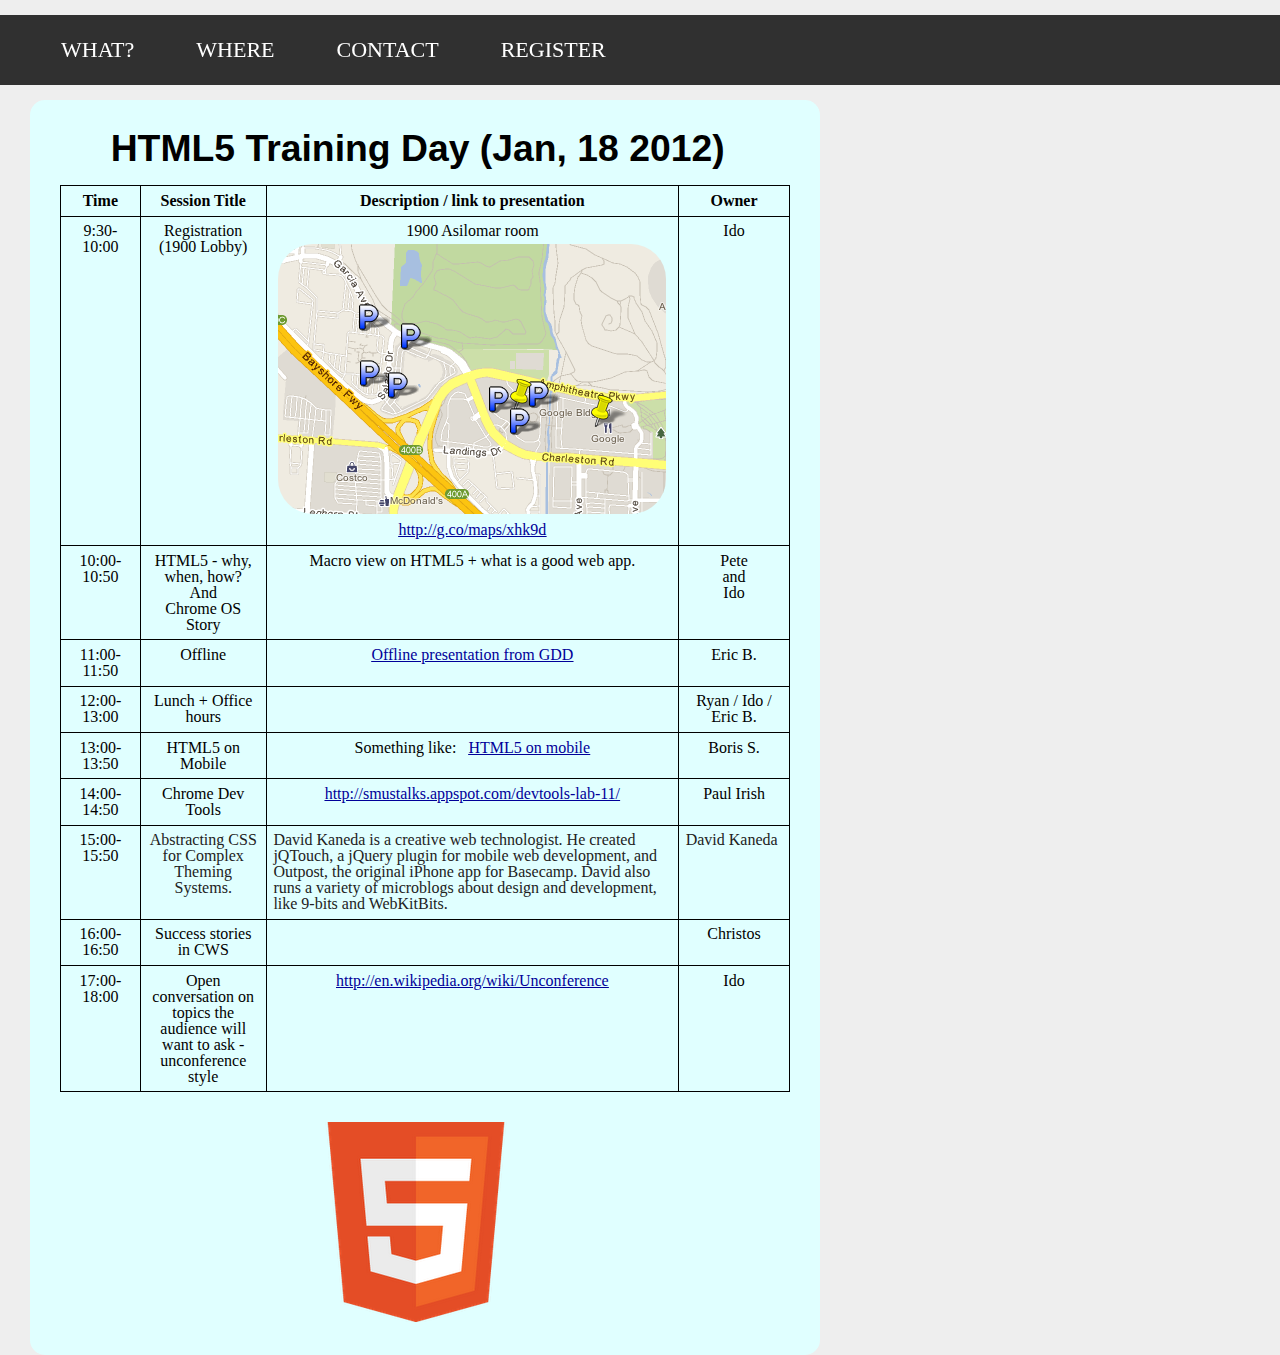
<file: schedule_public.html>
<!doctype html>
<!--[if lt IE 7]> <html lang="en-us" class="no-js ie6"> <![endif]-->
<!--[if IE 7]>    <html lang="en-us" class="no-js ie7"> <![endif]-->
<!--[if IE 8]>    <html lang="en-us" class="no-js ie8"> <![endif]-->
<!--[if gt IE 8]><!--> <html lang="en-us" class="no-js"> <!--<![endif]-->
  <head>
    <meta charset="utf-8">
    <meta http-equiv="X-UA-Compatible" content="IE=Edge;chrome=1" />
    <meta name="author" content="Ido Green" />

    <title>2012_18_1_HTML5 Training Day (Schedule Public)</title>
    <meta name="description" content="HTML5 Training Day 2012 MTV - public schedule">
    <style type="text/css">
      ol{margin:0;padding:0}p{margin:0}.c9{vertical-align:top;width:111.8pt;border-style:solid;border-color:#000000;border-width:1pt;padding:5pt 5pt 5pt 5pt}.c5{vertical-align:top;width:120pt;border-style:solid;border-color:#000000;border-width:1pt;padding:5pt 5pt 5pt 5pt}.c3{vertical-align:top;width:191.2pt;border-style:solid;border-color:#000000;border-width:1pt;padding:5pt 5pt 5pt 5pt}.c0{vertical-align:top;width:75pt;border-style:solid;border-color:#000000;border-width:1pt;padding:5pt 5pt 5pt 5pt}.c6{height:11pt;text-align:center;direction:ltr}.c12{width:513pt;background-color:#ffffff;padding:72pt 27pt 72pt 72pt}.c7{text-align:center;direction:ltr}.c8{color:#000099;text-decoration:underline}.c2{color:inherit;text-decoration:inherit}.c15{font-size:24pt}.c14{margin-right:9pt}.c16{direction:ltr}.c11{border-collapse:collapse}.c10{background-color:#ffff00}.c1{font-weight:bold}.c4{color:#222222}.c13{color:#000099}body{color:#000000;font-size:11pt;font-family:Arial}h1{padding-top:24pt;color:#000000;font-size:24pt;font-family:Arial;font-weight:bold;padding-bottom:6pt}h2{padding-top:18pt;color:#000000;font-size:18pt;font-family:Arial;font-weight:bold;padding-bottom:4pt}h3{padding-top:14pt;color:#000000;font-size:14pt;font-family:Arial;font-weight:bold;padding-bottom:4pt}h4{padding-top:12pt;color:#000000;font-size:12pt;font-family:Arial;font-weight:bold;padding-bottom:2pt}h5{padding-top:11pt;color:#000000;font-size:11pt;font-family:Arial;font-weight:bold;padding-bottom:2pt}h6{padding-top:10pt;color:#000000;font-size:10pt;font-family:Arial;font-weight:bold;padding-bottom:2pt}
    </style>
    <link href="gi.css" rel="stylesheet" />
    <style>
      .inner {
        width: 730px;
        margin: 0 auto;
        padding: 30px;
        position: relative;
      }
      #maintable {
        position: absolute;
        top: 100px;
        left: 30px;
        background: lightcyan;
        border-radius: 15px;
      }
      .rounder {
        border-radius: 40px;
        padding: 5px;
      }
      #nav ul {
        left: 30px;
      }
      #nav_inner {
        width: 1230px;
      }
      h2 {
        padding-left: 38pt;
        padding-bottom: 18px;
        color: black;
        font-size: 28pt;
        font-family: Arial;
        font-weight: bold;
      }
      .main-logo {
        position: relative;
        left: 16em;
      }
    </style>

  </head>
  <body>

    <div id="nav">
      <div id="nav_inner">
        <ul id="nav_menu">
          <li>
            <a href="index.html#what-is">What?</a>
          </li>
          <li>
            <a href="#">Where</a>
          </li>
          <li>
            <a href="index.html#contact">Contact</a>
          </li>
          <li>
            <a class="sign_up" href="index.html#sign-up">Register</a>
          </li>

        </ul>
      </div>
    </div>

    <div id="maintable">
      <div class="inner">
        <h2>HTML5 Training Day (Jan, 18 2012)</h2>
        <table cellpadding="0" cellspacing="0" class="c11">

          <tbody>
            <tr>
              <td class="c0">
                <p class="c7">
                  <span class="c1">
                    Time</span>
                </p>
              </td>
              <td class="c9">
                <p class="c7">
                  <span class="c1">
                    Session Title</span>
                </p>
              </td>
              <td class="c3">
                <p class="c7">
                  <span class="c1">
                    Description / link to presentation</span>
                </p>
              </td>
              <td class="c5">
                <p class="c7">
                  <span class="c1">
                    Owner</span>
                </p>
              </td>
            </tr>
            <tr>
              <td class="c0">
                <p class="c7">
                  <span>
                    9:30-10:00</span>
                </p>
              </td>
              <td class="c9">
                <p class="c7">
                  <span>
                    Registration<br/> (1900 Lobby)
                  </span>
                </p>
              </td>
              <td class="c3">
                
                <p class="c7">
                  1900 Asilomar room<br/>
                  <span class="c8">
                    <a class="c2" href="http://g.co/maps/xhk9d">
                      <img src="map-html5.png" class="rounder">
                      http://g.co/maps/xhk9d 
                      </img></a>
                  </span>
                </p>
              </td>
              <td class="c5">
                <p class="c7">
                  <span>
                    Ido</span>
                </p>
              </td>
            </tr>
            <tr>
              <td class="c0">
                <p class="c7">
                  <span>
                    10:00-10:50</span>
                </p>
              </td>
              <td class="c9">
                <p class="c7">
                  <span>
                    HTML5 - why, when, how?<br>
                    And</span>
                </p>
                <p class="c7">
                  <span>
                    Chrome OS Story</span>
                </p>
              </td>
              <td class="c3">
                <p class="c7">
                  <span>
                    Macro view on HTML5 + what is a good web app.</span>
                </p>
              </td>
              <td class="c5">
                <p class="c7">
                  <span>
                    Pete</span>
                </p>
                <p class="c7">
                  <span>
                    and</span>
                </p>
                <p class="c7">
                  <span>
                    Ido</span>
                </p>
              </td>
            </tr>
            <tr>
              <td class="c0">
                <p class="c7">
                  <span>
                    11:00-11:50</span>
                </p>
              </td>
              <td class="c9">
                <p class="c7">
                  <span>
                    Offline</span>
                </p>
              </td>
              <td class="c3">
                <p class="c7">
                  <span class="c8">
                    <a class="c2" href="http://devfest-html5-offline.appspot.com/">
                      Offline presentation from GDD</a>
                  </span>
                </p>
              </td>
              <td class="c5">
                <p class="c7">
                  <span>
                    Eric B.</span>
                </p>
              </td>
            </tr>
            <tr>
              <td class="c0">
                <p class="c7">
                  <span>
                    12:00-13:00</span>
                </p>
              </td>
              <td class="c9">
                <p class="c7">
                  <span>
                    Lunch + Office hours</span>
                </p>
              </td>
              <td class="c3">
                <p class="c6">
                  <span>
                  </span>
                </p>
              </td>
              <td class="c5">
                <p class="c7">
                  <span>
                    Ryan / Ido / Eric B.</span>
                </p>
              </td>
            </tr>
            <tr>
              <td class="c0">
                <p class="c7">
                  <span>
                    13:00-13:50</span>
                </p>
              </td>
              <td class="c9">
                <p class="c7">
                  <span>
                    HTML5 on Mobile</span>
                </p>
              </td>
              <td class="c3">
                <p class="c7">
                  <span>
                    Something like:</span>
                  <span>
                    <a class="c2" href="http://greenido.wordpress.com/2011/06/21/html5-on-mobile/">
                      &nbsp;</a>
                  </span>
                  <span class="c8">
                    <a class="c2" href="http://greenido.wordpress.com/2011/06/21/html5-on-mobile/">
                      HTML5 on mobile</a>
                  </span>
                </p>
              </td>
              <td class="c5">
                <p class="c7">
                  <span>
                    Boris S.</span>
                </p>
              </td>
            </tr>
            <tr>
              <td class="c0">
                <p class="c7">
                  <span>
                    14:00-14:50</span>
                </p>
              </td>
              <td class="c9">
                <p class="c7">
                  <span>
                    Chrome Dev Tools</span>
                </p>
              </td>
              <td class="c3">
                <p class="c7">
                  <span class="c8">
                    <a class="c2" href="http://smustalks.appspot.com/devtools-lab-11/#1">
                      http://smustalks.appspot.com/devtools-lab-11/</a>
                  </span>
                </p>
              </td>
              <td class="c5">
                <p class="c7">
                  <span>
                    Paul Irish</span>
                </p>
              </td>
            </tr>
            <tr>
              <td class="c0">
                <p class="c7">
                  <span>
                    15:00-15:50</span>
                </p>
              </td>
              <td class="c9">
                <p class="c7">
                  <span class="c4">
                    Abstracting CSS for Complex Theming Systems.</span>
                </p>
              </td>
              <td class="c3">
                <p class="c16">
                  <span class="c4">
                    David Kaneda is a creative web technologist. He created jQTouch, a jQuery plugin for mobile web development, and Outpost, the original iPhone app for Basecamp. David also runs a variety of microblogs about design and development, like 9-bits and WebKitBits. </span>
                </p>
              </td>
              <td class="c5">
                <p class="c16">
                  <span class="c4">
                    David Kaneda</span>
                </p>
              </td>
            </tr>
            <tr>
              <td class="c0">
                <p class="c7">
                  <span>
                    16:00-16:50</span>
                </p>
              </td>
              <td class="c9">
                <p class="c7">
                  <span>
                    Success stories in CWS</span>
                </p>
              </td>
              <td class="c3">
                <p class="c6">
                  <span>
                  </span>
                </p>
                <p class="c6">
                  <span>
                  </span>
                </p>
              </td>
              <td class="c5">
                <p class="c7">
                  <span>
                    Christos</span>
                </p>
              </td>
            </tr>
            <tr>
              <td class="c0">
                <p class="c7">
                  <span>
                    17:00-18:00</span>
                </p>
              </td>
              <td class="c9">
                <p class="c7">
                  <span>
                    Open conversation on topics the audience will want to ask - unconference style</span>
                </p>
              </td>
              <td class="c3">
                <p class="c7">
                  <span class="c8">
                    <a class="c2" href="http://en.wikipedia.org/wiki/Unconference">
                      http://en.wikipedia.org/wiki/Unconference</a>
                  </span>
                </p>
              </td>
              <td class="c5">
                <p class="c7">
                  <span>
                    Ido </span>
                </p>
              </td>
            </tr>
          </tbody>
        </table>
        <p class="c6">
          <span>
          </span>
        </p>
        <p class="c6">
          <span>
          </span>
        </p>

        <span class="main-logo">
          <img src="HTML5_Badge_256.png" alt="html5 badge" />
        </span>
      </div>
    </div>
    <!-- The end (almost) ---->

    <!--- Analytics -->
    <script>
      var _gaq = _gaq || [];
      _gaq.push(['_setAccount', 'UA-27750723-1']);
      _gaq.push(['_trackPageview']);

      (function() {
        var ga = document.createElement('script'); ga.type = 'text/javascript'; ga.async = true;
        ga.src = ('https:' == document.location.protocol ? 'https://ssl' : 'http://www') + '.google-analytics.com/ga.js';
        var s = document.getElementsByTagName('script')[0]; s.parentNode.insertBefore(ga, s);
      })();
    </script>

  </body>
</html>
</file>
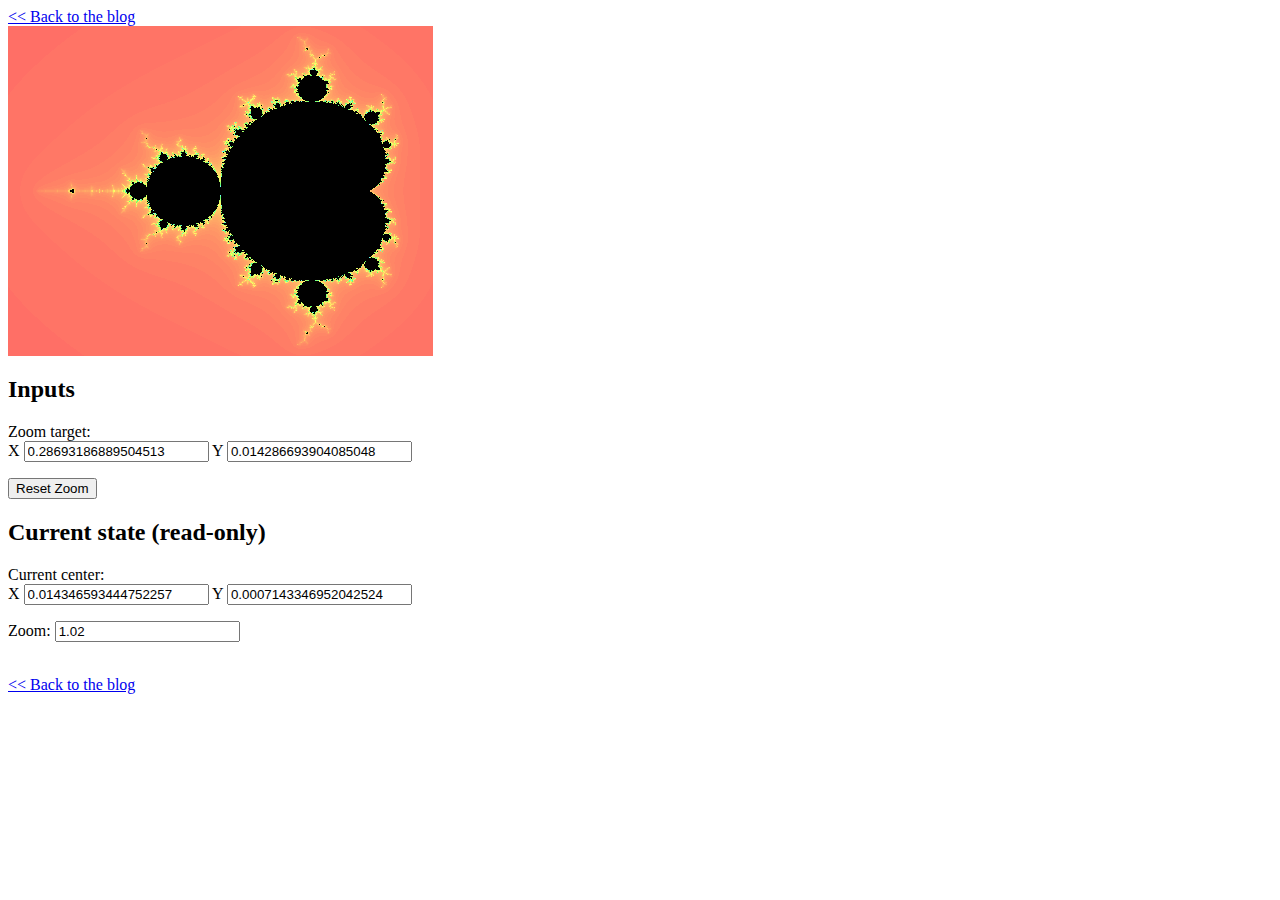
<file: webgl-1.html>
<html>

<head>
<title>Learning WebGL &mdash; Mandelbrot shader example</title>
<meta http-equiv="content-type" content="text/html; charset=ISO-8859-1">

<script id="shader-fs" type="x-shader/x-fragment">
  precision mediump float;

  varying vec2 vPosition;

  void main(void) {
    float cx = vPosition.x;
    float cy = vPosition.y;

    float hue;
    float saturation;
    float value;
    float hueRound;
    int hueIndex;
    float f;
    float p;
    float q;
    float t;


    float x = 0.0;
    float y = 0.0;
    float tempX = 0.0;
    int i = 0;
    int runaway = 0;
    for (int i=0; i < 100; i++) {
      tempX = x * x - y * y + float(cx);
      y = 2.0 * x * y + float(cy);
      x = tempX;
      if (runaway == 0 && x * x + y * y > 100.0) {
        runaway = i;
      }
    }

    if (runaway != 0) {
      hue = float(runaway) / 200.0;
      saturation = 0.6;
      value = 1.0;

      hueRound = hue * 6.0;
      hueIndex = int(mod(float(int(hueRound)), 6.0));
      f = fract(hueRound);
      p = value * (1.0 - saturation);
      q = value * (1.0 - f * saturation);
      t = value * (1.0 - (1.0 - f) * saturation);

      if (hueIndex == 0)
        gl_FragColor = vec4(value, t, p, 1.0);
      else if (hueIndex == 1)
        gl_FragColor = vec4(q, value, p, 1.0);
      else if (hueIndex == 2)
        gl_FragColor = vec4(p, value, t, 1.0);
      else if (hueIndex == 3)
        gl_FragColor = vec4(p, q, value, 1.0);
      else if (hueIndex == 4)
        gl_FragColor = vec4(t, p, value, 1.0);
      else if (hueIndex == 5)
        gl_FragColor = vec4(value, p, q, 1.0);

    } else {
      gl_FragColor = vec4(0.0, 0.0, 0.0, 1.0);
    }
  }
</script>

<script id="shader-vs" type="x-shader/x-vertex">
  attribute vec2 aVertexPosition;
  attribute vec2 aPlotPosition;

  varying vec2 vPosition;

  void main(void) {
    gl_Position = vec4(aVertexPosition, 1.0, 1.0);
    vPosition = aPlotPosition;
  }
</script>


<script type="text/javascript">

  var gl;
  function initGL(canvas) {
    try {
      gl = canvas.getContext("experimental-webgl");
      gl.viewportWidth = canvas.width;
      gl.viewportHeight = canvas.height;
    } catch(e) {
    }
    if (!gl) {
      alert("Could not initialise WebGL, sorry :-(");
    }
  }


  function getShader(gl, id) {
    var shaderScript = document.getElementById(id);
    if (!shaderScript) {
      return null;
    }

    var str = "";
    var k = shaderScript.firstChild;
    while (k) {
      if (k.nodeType == 3) {
        str += k.textContent;
      }
      k = k.nextSibling;
    }

    var shader;
    if (shaderScript.type == "x-shader/x-fragment") {
      shader = gl.createShader(gl.FRAGMENT_SHADER);
    } else if (shaderScript.type == "x-shader/x-vertex") {
      shader = gl.createShader(gl.VERTEX_SHADER);
    } else {
      return null;
    }

    gl.shaderSource(shader, str);
    gl.compileShader(shader);

    if (!gl.getShaderParameter(shader, gl.COMPILE_STATUS)) {
      alert(gl.getShaderInfoLog(shader));
      return null;
    }

    return shader;
  }


  var shaderProgram;
  var aVertexPosition;
  function initShaders() {

    var fragmentShader = getShader(gl, "shader-fs");
    var vertexShader = getShader(gl, "shader-vs");

    shaderProgram = gl.createProgram();
    gl.attachShader(shaderProgram, vertexShader);
    gl.attachShader(shaderProgram, fragmentShader);
    gl.linkProgram(shaderProgram);

    if (!gl.getProgramParameter(shaderProgram, gl.LINK_STATUS)) {
      alert("Could not initialise shaders");
    }

    gl.useProgram(shaderProgram);

    aVertexPosition = gl.getAttribLocation(shaderProgram, "aVertexPosition");
    gl.enableVertexAttribArray(aVertexPosition);

    aPlotPosition = gl.getAttribLocation(shaderProgram, "aPlotPosition");
    gl.enableVertexAttribArray(aPlotPosition);
  }


  var centerOffsetX = 0;
  var centerOffsetY = 0;

  var zoom;
  var zoomCenterX;
  var zoomCenterY;

  var vertexPositionBuffer;
  function initBuffers() {
    vertexPositionBuffer = gl.createBuffer();
    gl.bindBuffer(gl.ARRAY_BUFFER, vertexPositionBuffer);
    var vertices = [
         1.0,  1.0,
        -1.0,  1.0,
         1.0, -1.0,
        -1.0, -1.0,
    ];
    gl.bufferData(gl.ARRAY_BUFFER, new Float32Array(vertices), gl.STATIC_DRAW);
    vertexPositionBuffer.itemSize = 2;
    vertexPositionBuffer.numItems = 4;
  }



  var baseCorners = [
      [ 0.7,  1.2],
      [-2.2,  1.2],
      [ 0.7, -1.2],
      [-2.2, -1.2],
  ];
  function drawScene() {
    gl.viewport(0, 0, gl.viewportWidth, gl.viewportHeight);
    gl.clear(gl.COLOR_BUFFER_BIT | gl.DEPTH_BUFFER_BIT);

    gl.bindBuffer(gl.ARRAY_BUFFER, vertexPositionBuffer);
    gl.vertexAttribPointer(aVertexPosition, vertexPositionBuffer.itemSize, gl.FLOAT, false, 0, 0);


    var plotPositionBuffer = gl.createBuffer();
    gl.bindBuffer(gl.ARRAY_BUFFER, plotPositionBuffer);
    var cornerIx;
    corners = [];
    for (cornerIx in baseCorners) {
      x = baseCorners[cornerIx][0];
      y = baseCorners[cornerIx][1];
      corners.push(x / zoom + centerOffsetX);
      corners.push(y / zoom + centerOffsetY);
    }

    gl.bufferData(gl.ARRAY_BUFFER, new Float32Array(corners), gl.STATIC_DRAW);
    gl.vertexAttribPointer(aPlotPosition, 2, gl.FLOAT, false, 0, 0);

    gl.drawArrays(gl.TRIANGLE_STRIP, 0, 4);

    gl.deleteBuffer(plotPositionBuffer)

    zoom *= 1.02;
    document.getElementById("zoomOutput").value = zoom;
    if (centerOffsetX != zoomCenterX) {
      centerOffsetX += (zoomCenterX - centerOffsetX) / 20;
    }
    document.getElementById("centerOffsetXOutput").value = centerOffsetX;

    if (centerOffsetY != zoomCenterY) {
      centerOffsetY += (zoomCenterY - centerOffsetY) / 20;
    }
    document.getElementById("centerOffsetYOutput").value = centerOffsetY;

  }


  function resetZoom() {
    zoom = 1.0;
    zoomCenterX = parseFloat(document.getElementById("zoomCenterXInput").value);
    zoomCenterY = parseFloat(document.getElementById("zoomCenterYInput").value);
  }


  function webGLStart() {
    resetZoom();

    var canvas = document.getElementById("example01-canvas");
    initGL(canvas);
    initShaders()
    initBuffers();

    gl.clearColor(0.0, 0.0, 0.0, 1.0);

    setInterval(drawScene, 500);
  }



</script>


</head>


<body onload="webGLStart();">
  <a href="http://learningwebgl.com/blog/?p=205">&lt;&lt; Back to the blog</a><br />

  <canvas id="example01-canvas" style="border: none;" width="425" height="330"></canvas>

  <h2>Inputs</h2>
  <form name="inputs">
  <p>
  Zoom target: <br />
  X <input type="text" id="zoomCenterXInput" value="0.28693186889504513" />
  Y <input type="text" id="zoomCenterYInput" value="0.014286693904085048" />

  <p>
  <input type="button" value="Reset Zoom" onClick="resetZoom()" />
  </form>

  <h2>Current state (read-only)</h2>
  <form name="outputs">
  <p>
  Current center: <br />
  X <input type="text" id="centerOffsetXOutput" /> Y <input type="text" id="centerOffsetYOutput" />

  <p>
  Zoom: <input type="text" id="zoomOutput" />
  </form>

  <br/>
  <a href="http://learningwebgl.com/blog/?p=205">&lt;&lt; Back to the blog</a><br />
</body>

</html>
</file>
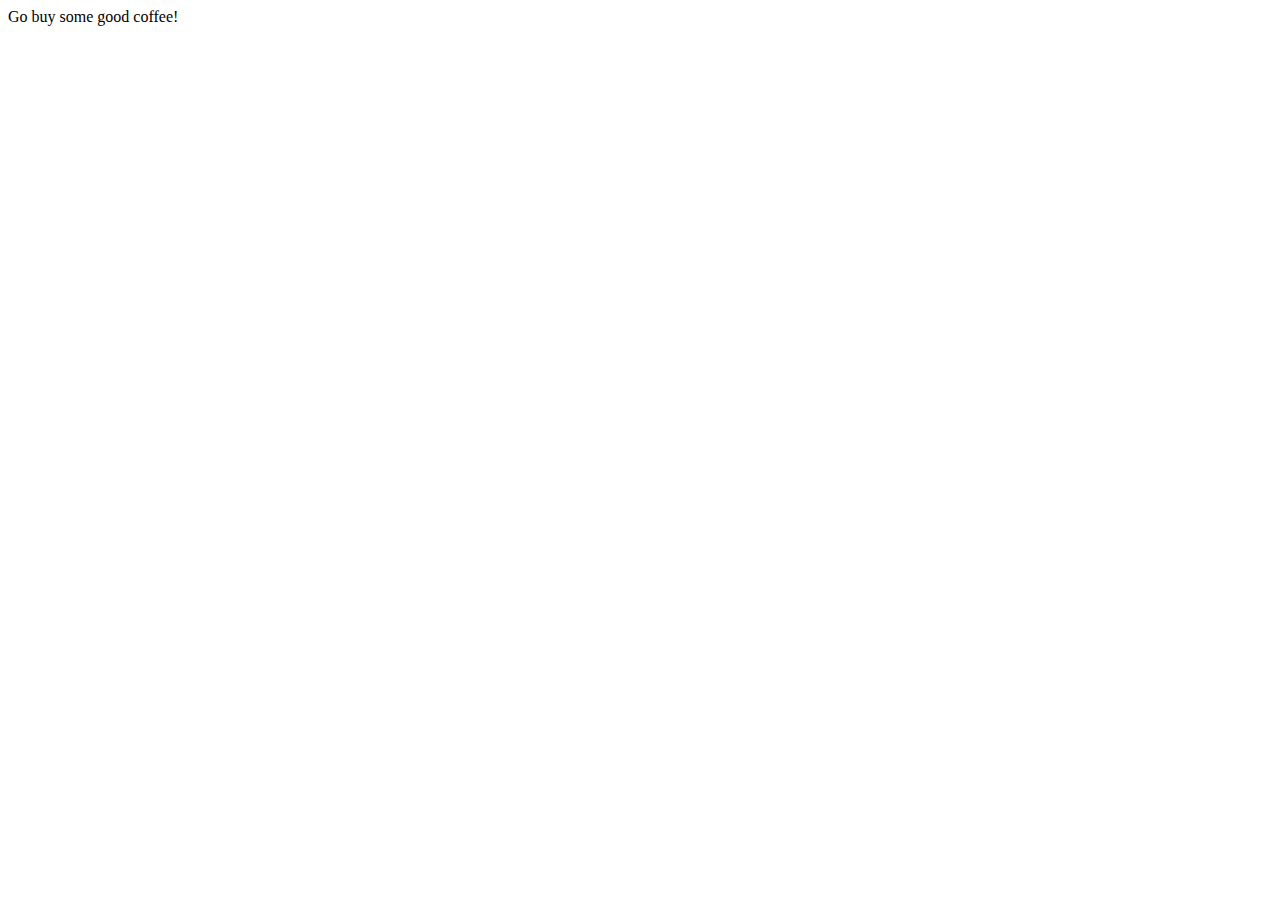
<file: great-web-app/demos/notification/index.html.html>
<!--
To change this template, choose Tools | Templates
and open the template in the editor.
-->
<!DOCTYPE html>
<html>
  <head>
    <title></title>
    <meta http-equiv="Content-Type" content="text/html; charset=UTF-8">
  </head>
  <body>
    <div>Go buy some good coffee!</div>
  </body>
</html>
</file>
<file: gi.css>
/* http://meyerweb.com/eric/tools/css/reset/ 
   License: none (public domain)
*/

html, body, div, span, applet, object, iframe,
h1, h2, h3, h4, h5, h6, p, blockquote, pre,
a, abbr, acronym, address, big, cite, code,
del, dfn, em, img, ins, kbd, q, s, samp,
small, strike, strong, sub, sup, tt, var,
b, u, i, center,
dl, dt, dd, ol, ul, li,
fieldset, form, label, legend,
table, caption, tbody, tfoot, thead, tr, th, td,
article, aside, canvas, details, embed, 
figure, figcaption, footer, header, hgroup, 
menu, nav, output, ruby, section, summary,
time, mark, audio, video {
  margin: 0;
  padding: 0;
  border: 0;
  font-size: 100%;
  font: inherit;
  vertical-align: baseline;
}
/* HTML5 display-role reset for older browsers */
article, aside, details, figcaption, figure, 
footer, header, hgroup, menu, nav, section {
  display: block;
}
body {
  line-height: 1;
  background:#eee;
  -webkit-font-smoothing: antialiased;
}
ol, ul {
  list-style: none;
}
blockquote, q {
  quotes: none;
}
blockquote:before, blockquote:after,
q:before, q:after {
  content: '';
  content: none;
}
table {
  border-collapse: collapse;
  border-spacing: 0;
}


/* End Reset */

/* global styles */

html {
  width:100%;
}

body {
  overflow-x:hidden;
  overflow-y:scroll;
}

a {
  text-decoration:none;
  color: #4cb1df;
}

.clear {
  clear:both;
}

/* Nav */
#nav {
  position:fixed;
  top:15px;
  left:0;
  height:70px;
  width:100%;
  z-index:10000;
  background:rgba(0,0,0,.8);
}

.ie8 #nav,
.ie7 #nav {
  background:transparent url('nav_bg.png') repeat-x;
}

#nav_inner {
  width:900px;
  position:relative;
  margin:0 auto;
  padding:0 30px;
}

#nav .i_logo {
  margin:10px 0;
  display:block;
  width:200px;
  float:left;
}

#nav .i_logo img {
  height:50px;
}

#nav ul {
  position:absolute;
  right:30px;
  top:0;
  list-style:none;
  padding:0;
}

#nav ul li {
  float:left;
  padding:0;
}

#nav ul li a {
  height:50px;
  line-height:50px;
  padding:10px 20px;
  margin:0 10px;
  color:#fff;
  font-family:"League Gothic";
  text-transform:uppercase;
  text-decoration:none;
  font-size:22px;
  font-weight:normal;
  display:block;
  cursor:pointer;
  border-right:1px solid transparent;
  border-left:1px solid transparent;
  text-shadow:-1px -1px -1px rgba(0,0,0,.2);
}


#nav ul li.nav_selected a {
  color:#4cb1df;
  background:rgba(0,0,0,.2);
  border-right:1px solid rgba(0,0,0,.4);
  border-left:1px solid rgba(0,0,0,.4);
}

.ie8 #nav ul li.nav_selected a,
.ie7 #nav ul li.nav_selected a{
  background:transparent url('nav_bg.png') repeat-x;
}


#nav ul li a:hover {
  color:#9fcde2;
}

#nav ul li a.facebook,
#nav ul li a.twitter {
  background:transparent url('about_sprite.png') -149px 0 no-repeat;
  width:39px;
  height:40px;
  display:block;
  padding:0;
  float:left;
  margin:14px 10px;
}

/* End Nav */


/* Top Home Section */

#home {
  height:550px;
  width:100%;
  position:relative;
  overflow:hidden;
  background:transparent url('home_bg.jpg') repeat;
}

#home_inner {
  width:900px;
  padding:150px 30px 30px;
  margin:0 auto;
  position:relative;
}

#home .left_col {
  width:300px;
  text-align:right;
}

#home .tagline{
  font-family: "League Gothic";
  text-transform: uppercase;
  color: saddleBrown;
  z-index: 1000;
  position: relative;
  font-size: 24px;
  margin:15px 0;
}



#home .tagline p {
  color:#2f8dbc;
  font-size:52px;
  text-shadow:1px 1px 1px rgba(255,255,255,.4);
  margin:0;
  padding:0;
  line-height:48px;
}

#home .tagline p.highlight {
  color:#fff;
  text-shadow:-1px -1px -1px rgba(0,0,0,.2);
}

#home .tagline p.lowlight {
  color:#666;
  font-size:40px;
}

#home .learn_more {
  background:transparent url('button_sprite.png') 0 0 no-repeat;
  line-height:50px;
  color:#eee;
  text-shadow:1px 1px 1px rgba(255,255,255,.06);
  font-family:"League Gothic";
  font-size:30px;
  text-transform:uppercase;
  margin:15px 0 0;
  height:50px;
  width:165px;
  position:relative;
  display:block;
  cursor:pointer;
  float:right;
  z-index:1001;
  text-align:center;
  text-shadow:-1px -1px -1px rgba(0,0,0,.2);
}

#home .main-logo {
  position: relative;
  left: 440px;
  bottom: 210px;
}

@-webkit-keyframes pulse {
  from {
  opacity: 0.3;
  font-size: 100%;
}
to {
  opacity: 1.0;
  font-size: 200%;
}
}

.main-logo {
  -webkit-animation-name: pulse;
  -webkit-animation-duration: 3s;
  -webkit-animation-iteration-count: infinite;
  -webkit-animation-timing-function: ease-in-out;
  -webkit-animation-direction: alternate;
}


#home .learn_more:hover {
  background-position:0 -50px;
}

#home_laptop {
  position:absolute;
  top:140px;
  left:-60px;
}

#home_bottom_curve {
  position:absolute;
  width:100%;
  bottom:-1px;
  left:0;
}

/* End Home Section */


/* Section Headers/Dividers */

.inner {
  width:900px;
  margin:0 auto;
  padding:30px;
  position:relative;
}

.inner .header {
  font-family:"League Gothic";
  font-size:36px;
  text-align:center;
  margin:90px 0 60px;
  position:relative;
  height:72px;
}

.inner .header .divider {
  height:12px;
  width:100%;
  position:absolute;
  background:transparent url('dividers.png') top center no-repeat;
  top:30px;
  left:0;
}


/* How It Works */

#what-is {
  width:100%;
  overflow:hidden;
}

#what-is .inner {
  height:450px;
}
#map .inner {
  height: 510px;
}
.map_embed {
  padding: 45px;
}
#what-is .header {
  color:#0066cc;
}
#map p {
  position: relative;
  top: 50px;
  text-align: left;
  font-size: 28px;
}

#map img {
  margin: 38px;
}

#what-is .header .divider {
  background-position:0 0;
}

.description {
  float:left;

  text-align: justify;
  clear:both;
  font-family:"League Gothic";
  color:#2f8dbc;
  font-size:28px;
  position:relative;
  top:25px;
  width:100%;
  display:block;
}

.notes {
  float:left;
  text-align: left;
  font-size: 18px;
  padding: 25px;
  background-color: lightsalmon;
  border-radius: 40px;
  border: 1px solid silver;
  box-shadow: 0 0 10px orange;
  position: relative;
  left: 276px;
  top:120px;
  -webkit-transform: rotateZ(0deg);
  -webkit-transition: -webkit-transform 1s ease-in-out;
}

.notes:hover {
  -webkit-transform: rotateZ(720deg);
  -webkit-transition: -webkit-transform 2s ease-in-out;
}



/* -- Feature List -- */

.features {
  position:relative;
  width:450px;
  padding:190px 0 60px 0;
}

.features .header {
  position:absolute;
  right:0px;
  top:0;
  width:2000px;
  height:64px;
  background:transparent url('section_arrow_bg.png') repeat-x;
}

.features .header .point {
  background:transparent url('about_sprite.png') -505px -80px no-repeat;
  position:absolute;
  right:-20px;
  height:64px;
  width:20px;
}

.features .header span {
  font-family:"League Gothic";
  font-size:30px;
  position:absolute;
  top:0;
  left:1550px;
  line-height:64px;
  text-transform:uppercase;
  color:#fff;
  text-shadow:none;
}

.features ul li {
  margin:0 0 45px;
}

.features ul li h4 {
  font-family: "League Gothic";
  font-size:30px;
  color:#2f8dbc;
  font-weight:normal;
  text-transform:uppercase;
  margin:0 0 10px 0;
}

.features ul li p {
  font-family: "MuseoSans500";
  font-size:14px;
  line-height:24px;
  color:#888;
}

/* -- End Feature List -- */



/* -- Quotes -- */

.quotes {
  width:335px;
  position:absolute;
  top:930px;
  right:0;
  padding:160px 0 0;
}

.quotes ul li {
  width:304px;
  height:180px;
  margin:30px 0;
  position:relative;
}

.quotes ul li .bubble {
  background:transparent url('quote_bubbles.png') 0 0 no-repeat;
  width:254px;
  height:90px;
  display:block;
  padding:25px;
  color:#888;
  font-family:"Georgia","Times";
  font-size:16px;
  font-style:italic;
  line-height:22px;
}

.quotes ul li.left .bubble {
  background-position:0 -140px;
}

.quotes ul li .author {
  width:220px;
  height:48px;
  position:absolute;
  bottom:0;
  display:block;
}

.quotes ul li.right .author {
  right:0;
}

.quotes ul li.left .author {
  left:0;
}

.quotes ul li img {
  width:40px;
  position:absolute;
  top:0;
}

.quotes ul li.right img {
  left:0;
  margin-right:15px;
}

.quotes ul li.left img {
  right:0;
  margin-left:15px;
}

.quotes ul li .name {
  font-family:"League Gothic";
  font-size:24px;
  text-transform:uppercase;
  color:#888;
  margin:0 0 0 50px;
}

.quotes ul li .handle {
  font-family:"MuseoSans500";
  text-transform:lowercase;
  font-size:12px;
  font-weight:bold;
  display:block;
}


.quotes ul li.right .handle,
.quotes ul li.right .name {
  margin:0 0 5px 50px;
}
.quotes ul li.left .handle,
.quotes ul li.left .name {
  margin:0 50px 5px 0;
  float:right;
}


.quotes .header {
  position:absolute;
  left:0;
  top:0;
  width:2000px;
  height:64px;
  background:transparent url('section_arrow_bg.png') repeat-x;
}

.quotes .header .point {
  background:transparent url('about_sprite.png') -475px -80px no-repeat;
  position:absolute;
  left:-20px;
  height:64px;
  width:20px;
}

.quotes .header span {
  font-family:"League Gothic";
  font-size:30px;
  position:absolute;
  top:0;
  left:30px;
  line-height:64px;
  text-transform:uppercase;
  color:#fff;
  text-shadow:none;
}


/* -- End Quotes -- */

/* About Us */

#about-us {
  width:100%;
  background:#2f8dbc;
  position:relative;
  overflow:hidden;
}

#about-us .header {
  text-shadow:3px 3px 0 #205a7d;
  color:#eee;
}

#about-us .header .divider {
  background-position:0 -12px;
}

#about-us .inner {
  height: 650px;
}
.contact {
  position: relative;
  left:150px;
}

.team {
  list-style:none;
  margin:0;
  padding:0;
  position:relative;
}

.team .member {
  float:left;
  width:217px;
  margin:0 33px 0 50px;
  padding:0;
  position:relative;
}

.team .member .left_rail {
  position:absolute;
  left:-23px;
  height:729px;
  width:2px;
  background:transparent url('left_rail.png') no-repeat;
}

.team li .portrait {
  width:217px;
  height:300px;
  margin:15px auto 0;
  background:transparent url('about_sprite.png') no-repeat;
}

.team li .portrait.blake {
  background-position:0 -160px;
}

.team li .portrait.brian {
  background-position:-218px -160px;
}

.team li .portrait.you {
  background-position:-436px -160px;
}


.team li .description {
  margin:30px auto 0;
  width:217px;
}
.team li .description p {
  font-family:"MuseoSans500";
  font-size:14px;
  color:#fff;
  line-height:22px;
  margin:20px 0;
  padding:5px 0;
}

.team li .description a {
  color:#1a3f53;
}

.team li .description a:hover {
  color:#222;
}


.team li .links {
  width:100%;
  margin:15px 0;
}

.team li .links li {
  display:block;
  float:left;
  width:48px;
  height:48px;
  margin:0 10px 0 0;
}

.team li .links .twitter {
  background-position:0 0;
}

.team li .links .twitter:hover {
  background-position:0 -48px;
}

.team li .links .facebook {
  background-position:-48px 0;
}

.team li .links .facebook:hover {
  background-position:-48px -48px;
}

.team li .links .linkedin {
  background-position:-96px 0;
}

.team li .links .linkedin:hover {
  background-position:-96px -48px;
}


/* End About Us */




/* Sign Up */

#sign-up {
  width:100%;
  background-color: black;
  height: 2250px;
}

#sign-up .inner {
  height:1000px;
  position:relative;
}

#sign-up .header {
  text-shadow:3px 3px 0 #444;
  color:#fff;
}

#sign-up .header .divider {
  background-position:0 -24px;
}

#sign-up form {
  width:100%;
  text-align:center;
  margin:0 0;
}

#sign-up form .form_header {
  width:100%;
  margin:60px 0;
}

#sign-up form .form_header p.darker {
  color:#888;
}

#sign-up form .form_header p {
  color:#ddd;
  font-family:"League Gothic";
  text-transform:uppercase;
  font-size:24px;
  margin:15px 0;
}


#sign-up form .email,
#sign-up form .button {
  vertical-align:top;
  display:inline-block;
}




#signup_error {
  margin-top:15px;
  color:#eee;
  padding:5px 0;
  font-family:"MuseoSans500";
  line-height:24px;
  font-size:14px;
}

#sign-up .share {
  overflow:hidden;
  width:428px;
  height:640px;
  background:transparent url('spread_the_word.png') no-repeat;
  position:absolute;
  left:400px;
  bottom:-100px;
  z-index:1000;
  text-align:center;
}

#share_facebook {
  position:absolute;
  top:205px;
  right:94px;
}

#share_twitter {
  position:absolute;
  top:330px;
  right:105px;
}

#share_plus {
  position:absolute;
  top: 435px;
  right:107px;
}

/* End Signup */



/* Footer */

#footer {
  width:100%;
  background:transparent url('footer_bg.jpg') repeat-x;
  height:150px;
  position:relative;
}

#footer .gradient {
  width:100%;
  height:100%;
  position:absolute;
  top:0;
  left:0;
  background-image: -webkit-gradient(
    radial, 
    20% 20%, 0, 
    50% 50%, 800, 
    from(rgba(50,50,50,0)), 
    to(rgba(50,50,50,1))
    );

  background-image: -moz-radial-gradient(
    50% 20% 90deg,
    rgba(50,50,50,0) 0%, 
    rgba(50,50,50,1.0) 100%
    );
}


/* End Footer */

button {
  width: 280px;
  height: 75px;
  font-size: 120%;
  margin: 24px;
  border-radius: 15px;
  background-color: lightgreen;
}
button:hover {
  background-color: lightblue;
}
</file>
